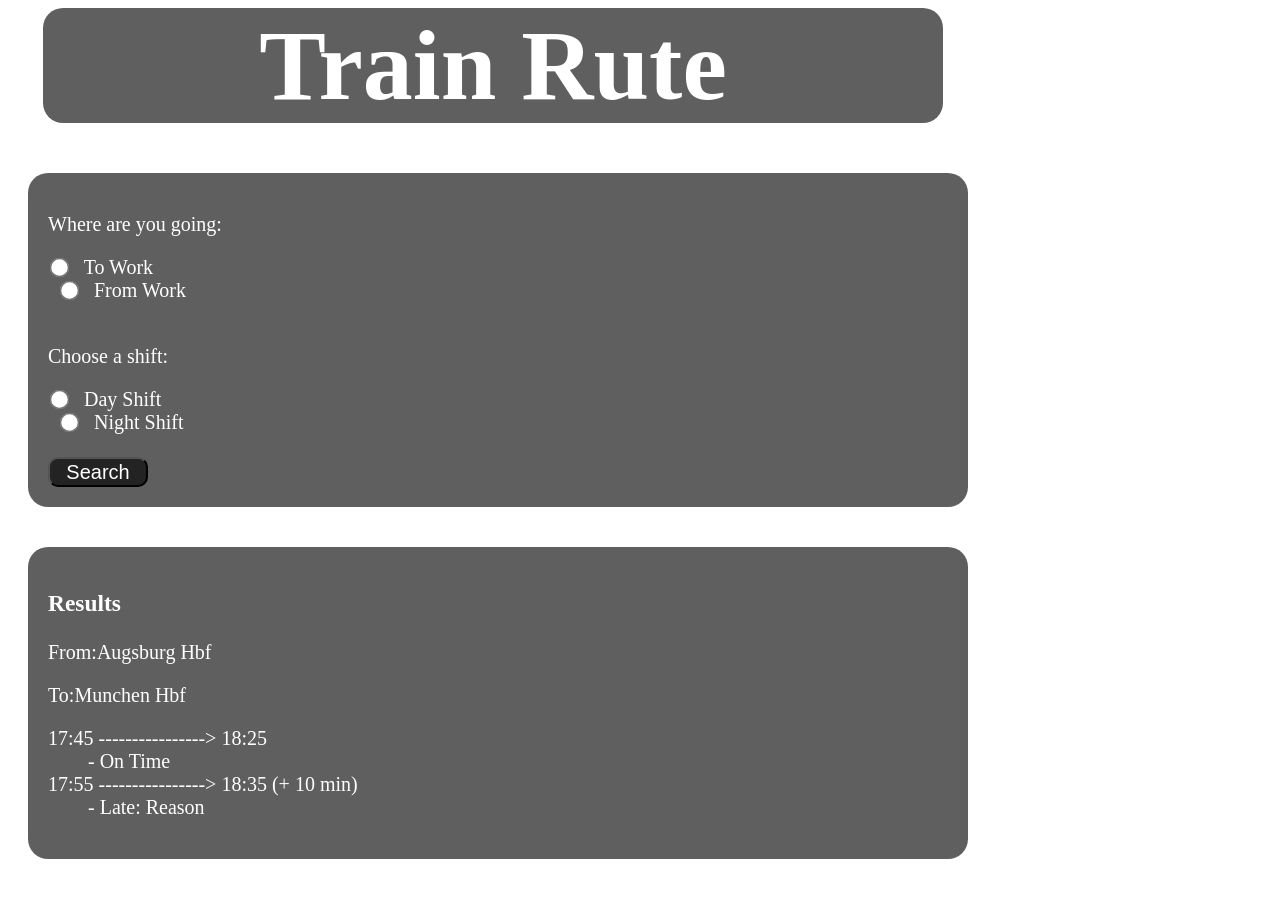
<file: Index.html>
<!DOCTYPE html>
<html lang="en" dir="ltr">
  <head>
    <meta charset="utf-8">
    <link rel="stylesheet" href="./style.css">
    <script src="./script.js"></script>
    <title>Train Rute</title>
  </head>
  <body>


    <div class="current_time"></div>

    <div class="title">
      <h1 class="mainTitle">Train Rute</h1>
    </div>

    <div class="direction">
      <p>Where are you going:</p>
        <input type="radio"name="rute"value="toWork">
        <label for="toWork">To Work</label><br>
        <input type="radio"name="rute"value="fromWork">
        <label for="fromWork">From Work</label><br>
       <br>
      <p>Choose a shift:</p>
        <input type="radio"name="shift"value="dayShift">
        <label for="dayShift">Day Shift</label><br>
        <input type="radio"name="shift"value="nightShift">
        <label for="nightShift">Night Shift</label><br>
       <br>
      <button class="button" name="search">Search</button>
    </div>

    <div class="results">
      <h3>Results</h3>
      <p>From:Augsburg Hbf</p>
      <p>To:Munchen Hbf</p>


      <dl>
        <dt>17:45 ----------------> 18:25</dt>
          <dd>- On Time</dd>
        <dt>17:55 ----------------> 18:35 (+ 10 min)</dt>
          <dd>- Late: Reason </dd>
      </dl>

    </div>









  </body>
</html>
</file>
<file: style.css>
body {
    display: grid;
    height: -webkit-fill-available;
    background-image: url(https://source.unsplash.com/1500x900/?train);
    background-size: cover;

}
.title{
  background: #000000a0;
  text-align:center;
  border-radius: 20px;
  width: 100%;
  max-width: 900px;
  margin: 1em;
  margin-top: 0em;
  margin-left: 0.7em;
  color: white;
  font-size: 50px;

}

  .mainTitle{
    margin: 0em;
    max-width: 900px;
  }


.direction{
background: #000000a0;
padding: 1em;
border-radius: 20px;
width: 90%;
max-width: 900px;
margin: 1em;
margin-top: 0em;
color: white;
font-size: 20px;

}
input[type="radio"] {
    -ms-transform: scale(1.5); /* IE 9 */
    -webkit-transform: scale(1.5); /* Chrome, Safari, Opera */
    transform: scale(1.5);
}
.button{

    margin: auto;
    width: 100px;
    height: 30px;
    border-radius: 10px;
    color: white;
    background: #000000a0;
    font-size: 20px;
}
.results{
background: #000000a0;
padding: 1em;
border-radius: 20px;
width: 90%;
max-width: 900px;
margin: 1em;
color: white;
font-size: 20px;
}

@media only screen and (max-width: 1000px) {
  body {
      display: grid;
      height: -webkit-fill-available;
      background-image: url(https://source.unsplash.com/1500x900/?train);
      background-size: cover;

  }
.title{
  padding: 0.5em;
  margin-left: 0.8em;
}
.mainTitle {
  font-size: 120px;
  margin-bottom: 0em;
}
.direction{
  font-size: 50px;
  margin-left: .1em;

}
input[type="radio"] {
    -ms-transform: scale(3); /* IE 9 */
    -webkit-transform: scale(3); /* Chrome, Safari, Opera */
    transform: scale(3);
}
.button{
  width: 300px;
  height: 100px;
  font-size: 50px;
}
.results{
  font-size: 50px;
  margin-left: .1em;

}
};
</file>
